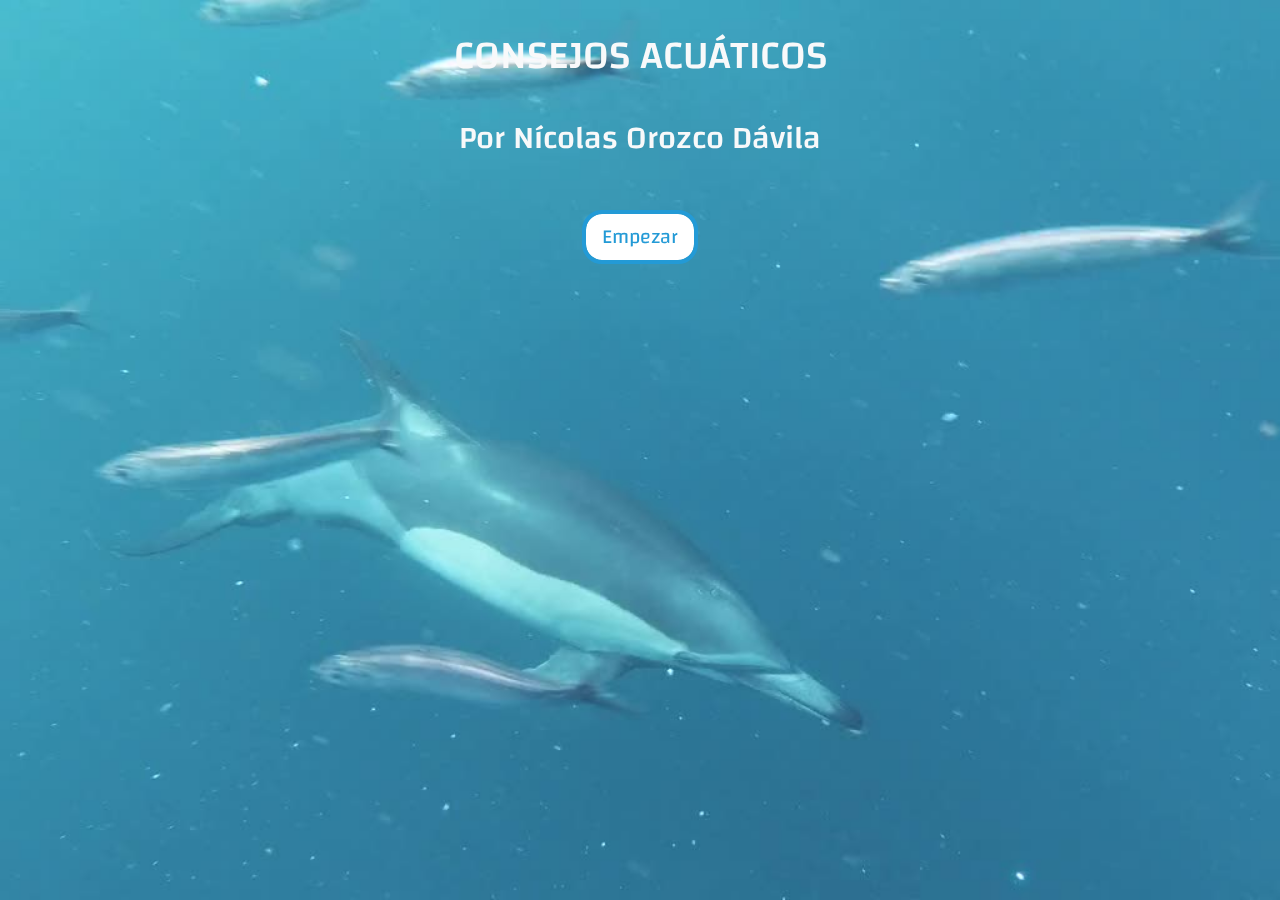
<file: index.html>
<!DOCTYPE html>

<html lang="es">

<head>
    <meta charset="utf-8">
    <meta http-equiv="X-UA-Compatible" content="IE=edge">
    <title>Consejos acuáticos</title>
    <meta name="description" content="Projecto">
    <meta name="viewport" content="width=device-width, initial-scale=1">
    <link rel="icon" href="images/favicons/fish1.svg" />
    <link rel="preconnect" href="https://fonts.googleapis.com">
    <link rel="preconnect" href="https://fonts.gstatic.com" crossorigin>
    <link href="https://fonts.googleapis.com/css2?family=Changa:wght@600&display=swap" rel="stylesheet">
    <link href="https://cdn.jsdelivr.net/npm/bootstrap@5.1.2/dist/css/bootstrap.min.css" rel="stylesheet">
    <link rel="stylesheet" href="styles/style1.css">
</head>

<body>
    <section id="seccion">
        <p></p>
    </section>
    <!--BOOTSTRAP CONTAINER CON ELEMENTOS-->
    <div class="d-flex justify-content-center align-items-center" id="spinner">
        <div class="spinner-border text-info" role="status">
            <span class="visually-hidden">Loading...</span>
        </div>
    </div>
    <main class="container-fluid pt-3 text-center text-light hide" id="main">
        <div class="row">
            <div class="col-xxxl-5">
                <h1 id="title" class="h1 text-uppercase pt-3 pb-3">Consejos acuáticos</h1>
            </div>
        </div>
        <div class="row">
            <div class="col-xxxl-3">
                <h2 id="subtitle" class="h2  pt-3 pb-5">Por Nícolas Orozco Dávila</h2>
            </div>
        </div>
        <div class="row">
            <div class="col-xxxl-1">
                <button class="btn btn-light btn-outline-primary btn-lg" id="boton"><span>Empezar</span></button>
            </div>
        </div>
    </main>

    <!---VIDEO, SOURCE, SCRIPT-->
    <video class="background-video" id="video1" autoplay muted onended="changevideo()" poster="images/posters/poster4.jpg" <source src="https://drive.google.com/uc?export=download&id=16ieR8-KC9ooK5-QGEIUTH53at45h5tAe" type="video/mp4" id="source1" oncontextmenu="return false;"/>
    <script src="scripts/script1.js"></script>
</body>

</html>
</file>
<file: styles/style1.css>
/*GOOGLE FONT*/
body {
    font-family: 'Changa', sans-serif;
    overflow-y: hidden;
}

/*
  #title {
    text-transform: uppercase;
     text-shadow: rgba(0,0,0,.01) 0 0 10px;
     color: white;
    

         -webkit-text-stroke: 0.07em #239AD6;
       word-break: break-all;
       margin-bottom: -2rem;
  }
  #subtitle {
       text-shadow: rgba(0,0,0,.01) 0 0 10px;
          color: white;
           

                    -webkit-text-stroke: 0.07em #239AD6;
  }
*/
/*CONVERTING VIDEO TO FULLSCREEN*/
video {
    object-fit: cover;
    width: 100vw;
    height: 100vh;
    position: fixed;
    top: 0;
    left: 0;
    z-index: -1;
}

/*BUTTON STYLES AND ANIMATION ON HOVER*/
.btn {
    outline: 0.25rem #239AD6 solid;
    border-radius: 1rem;
    background-color: rgb(255, 255, 255);
    border: none;
    color: #239AD6;
    transition: all 0.5s;
    cursor: pointer;
}

.btn span {
    cursor: pointer;
    display: inline-block;
    position: relative;
    transition: 0.5s;
}

.btn span:after {
    content: '\00bb';
    position: absolute;
    opacity: 0;
    top: 0;
    right: -20px;
    transition: 0.5s;
}

.btn:hover span {
    padding-right: 25px;
}

.btn:hover span:after {
    opacity: 1;
    right: 0;
}

/*BOX P STYLES AND ANIMATION TO GROW*/
p {
    position: absolute;
    top: 0;
    left: 0;
    margin: 0;
    background: rgb(255, 255, 255);
    animation: createBox .5s;
    width: 100vw;
    height: 100vh;
}

@keyframes createBox {
    from {
        transform: scale(0);
    }

    to {
        transform: scale(1);
    }
}

/*CONTAINER FOR THE BOX P*/
#seccion {
    display: none;
    margin: 0;
    padding: 0;
    position: relative;
    width: 100%;
    height: 100%;
    min-height: 100vh;
    max-height: 100vh;
    overflow: hidden;
}

/*SPINNER STYLES*/
#spinner {
    background-color: #033470;
    width: 100%;
    height: 100vh;
}

/*CLASS TO HIDE ELEMENTS*/
.hide {
    display: none;
}
</file>
